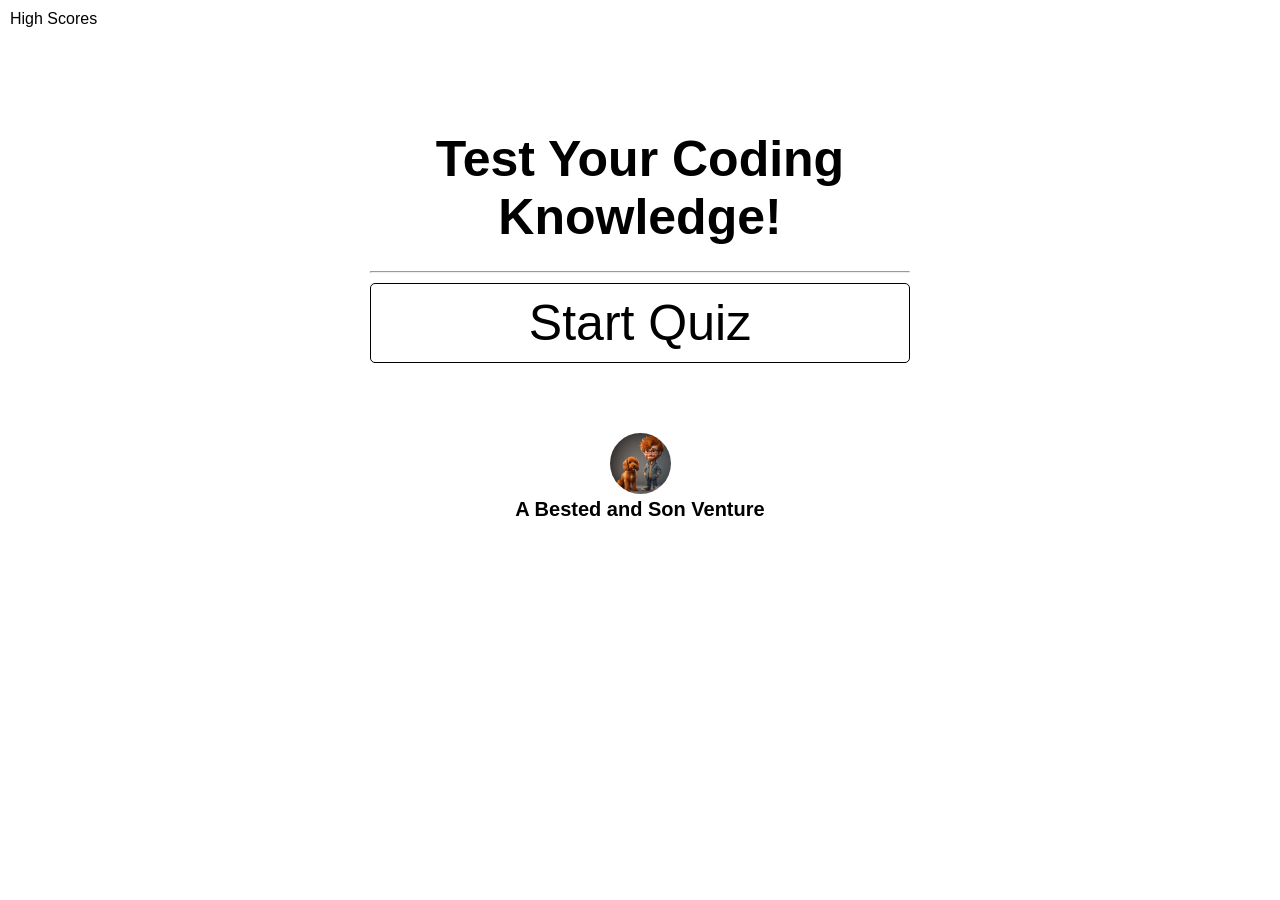
<file: index.html>
<!DOCTYPE html>
<html>

<head>
    <meta charset="UTF-8">
    <title>Trivia Quiz!</title>
    <link rel="stylesheet" href="assets/style.css">
</head>
<!-- Main body starts here  -->
<body>
    <!-- Div class box to keep the quiz together -->
    <div class="box">
        <!-- Link to the high score page -->
        <a href="highscore.html" id="highscore-link">High Scores</a>
        <h1>Test Your Coding Knowledge!</h1>
        <hr>
        <!-- Start game button -->
        <button id="start-game-button">Start Quiz</button>
        <!-- Quiz class set, is hidden until the start button is chosen -->
        <div class="quiz">
            <!-- stock holder for the questions and answers, they're all within an array in the script -->
            <h2 id="question">Insert Question</h2>
            <div id="answer-btn">
                <!-- multiple choice style questions with 4 choices  -->
                <button class="buttons">Choice 1</button>
                <button class="buttons">Choice 2</button>
                <button class="buttons">Choice 3</button>
                <button class="buttons">Choice 4</button>
            </div>
            <!-- timer is started once the quiz begins same with the next button -->
            <div id="timer">Time: <span id="time-remaining"></span></div>
            <button id="next">Next</button>
        </div>
        <!-- user is able to enter their score into the highscore list, it's hidden until the end of the quiz -->
        <div id="score-submission" style="display: none;">
            <h2>Quiz Completed!</h2>
            <form id="highscore-form">
                <label for="name">Enter your name:</label>
                <input type="text" id="name" required>
                <input type="hidden" id="score">
                <button  id="submit-score" type="submit">Submit Score</button>
            </form>
            <!-- play again button was the main problem through out the development finally got it to reset the quiz and the timer -->
            <button id="play-again">Play Again</button>
            <ul id="highscores-list">
                <!-- High scores displayed here -->
            </ul>
        </div>
    </div>
    <script src="assets/script.js"></script>
</body>
<footer>
    <img src="assets/images/1850a819-8cb1-4ea9-9bbd-f3af61308058.png" alt="Cartoon Of Man With Dog">
    <h2>A Bested and Son Venture</h2>
  </div>
</footer>
</html>
</file>
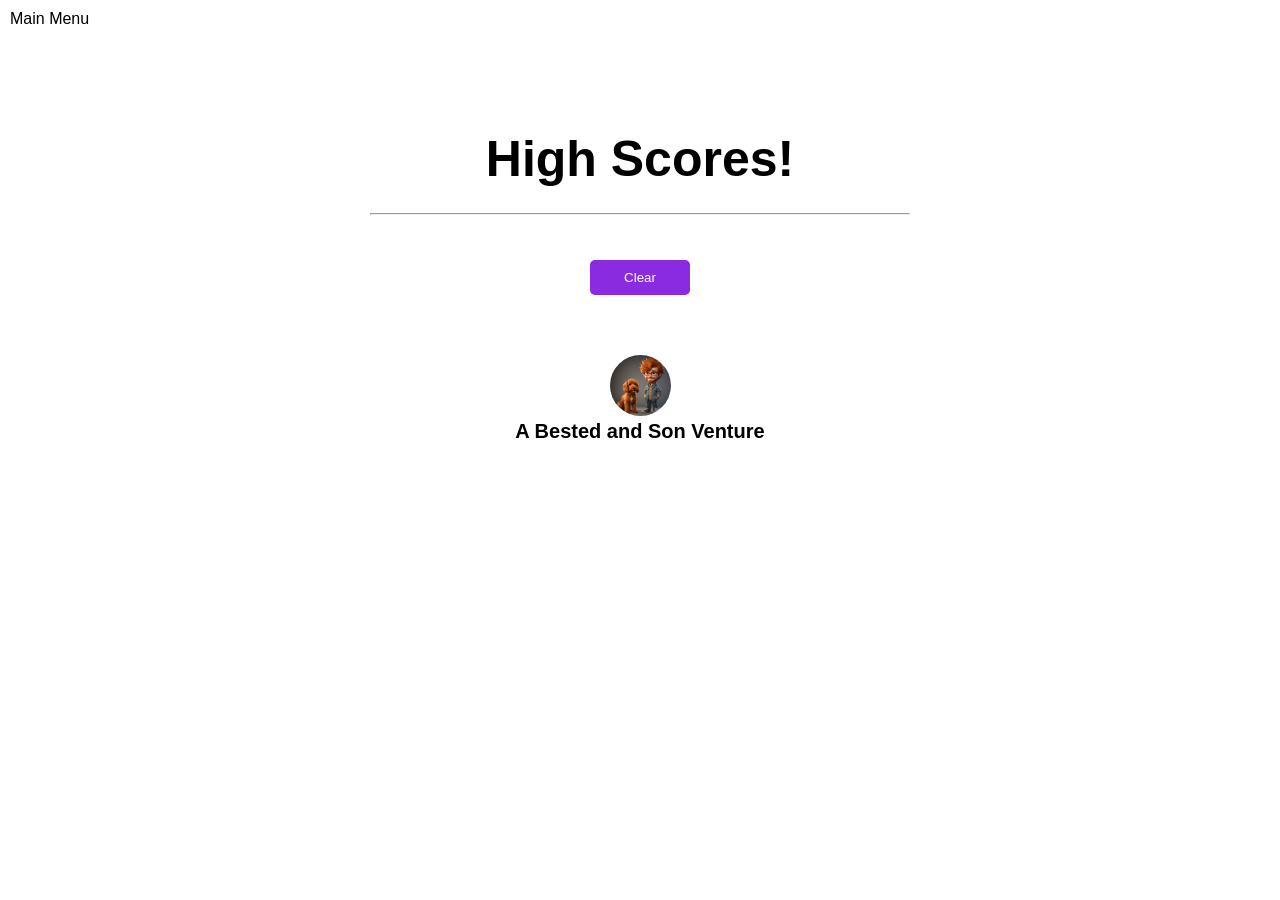
<file: highscore.html>
<!DOCTYPE html>
<html>

<head>
    <meta charset="UTF-8">
    <title>Trivia Quiz - High Scores!</title>
    <link rel="stylesheet" href="assets/style.css">
</head>
<!-- Main body starts here, followed the same format as the main html with the class box -->
<body>
    <div class="box">
        <h1>High Scores!</h1>
        <hr>
        <!-- link back to the main menu -->
        <a href="main.html" id="main-link">Main Menu</a>
        <ul id="highscores-list">
            <!-- High scores will be displayed here -->
        </ul>
         <!-- user can hit the clear button to clear the current high scores  -->
        <button id="clear-scores-button">Clear</button>
    </div>
<!-- Was having issues with the script for this page, was told to try putting it into the html instead and it worked! I guess with 2 htmls the script can get confused -->
    <script>
        // function to clear the high scores by removing them from the local storgae 
        function clearHighScores() {
            localStorage.removeItem("highScores");

            const highscoresList = document.getElementById("highscores-list");
            highscoresList.innerHTML = ""; 

            alert("Highscores have been cleared.");
        }

        const clearScoresButton = document.getElementById("clear-scores-button");
        if (clearScoresButton) {
            clearScoresButton.addEventListener("click", clearHighScores);
        }
    </script>
<!-- again was struggling to get the scores to display on this html, after moving the code here it finally displayed -->
    <script>
        
        function displayHighScores() {
            const highscoresList = document.getElementById("highscores-list");
            
            const highScores = JSON.parse(localStorage.getItem("highScores")) || [];

            highScores.sort((a, b) => b.score - a.score);

            highscoresList.innerHTML = ""; 

            highScores.forEach((score, index) => {
                const listItem = document.createElement("li");
                listItem.textContent = `${index + 1}. ${score.name}: ${score.score} seconds`;
                highscoresList.appendChild(listItem);
            });
        }

        // after establishing the function displayHighScores I kept forgetting to actually call it 
        displayHighScores();
    </script>
    <script src="assets/script.js"></script>
    <footer>
        <img src="assets/images/1850a819-8cb1-4ea9-9bbd-f3af61308058.png" alt="Cartoon Of Man With Dog">
        <h2>A Bested and Son Venture</h2>
      </div>
    </footer>
</body>

</html>
</file>
<file: assets/style.css>
/* gerneral settings for the entire project */
* {
    margin: 0;
    padding: 0;
    font-family: Arial, Helvetica, sans-serif;
    box-sizing: border-box;
}

body {
    background-color: rgb(255, 255, 255);
}
/* the box class made that contains everything */
.box {
    background-color: rgb(255, 255, 255);
    width: 90%;
    max-width: 600px;
    margin: 100px auto 0;
    border-radius: 10px;
    padding: 30px;
    
}

.box h1{
    font-size: 50px;
    color: black;
    font-weight: 600;
    padding-bottom: 25px;
    text-align: center;
}
/* the quiz class contains the specifics for the actual quiz */
.quiz {
    padding: 20 px 0;

}
.quiz h2{
    font-size: 25px;
    color: black;
    font-weight: 600;
text-align: center;
padding-top: 25px;
padding-bottom: 25px;
}
/* These are the answer buttons */
.buttons {
    background-color: white;
    color: black;
    width: 100%;
    border: 1px solid black;
    padding: 10px;
    margin: 10px 0;
    text-align: left;
    border-radius: 5px;
}

.buttons:hover {
    background: blueviolet;
    color: white;
    opacity: 40%;
    cursor: pointer;
}

/* once the user chooses an answer the classes below make the right answer green and the wrong answer red */
.correct {
    background: green;
    opacity: 40%;

}

.incorrect {
    background: red;
    opacity: 40%;
}

/* High score link properties */
#highscore-link {
    position: absolute;
    top: 10px; 
    left: 10px; 
    color: black; 
    text-decoration: none; 
    font-size: 16px; 
}

#highscore-link:hover {
    background: blueviolet;
    color: white;
    opacity: 40%;
    cursor: pointer;
}
/* Made it so the list wasn't showing bullet points */
#highscores-list {
    font-size: 25px;
    color: black;
    list-style-type: none; 
    padding-top: 25px;
}

/* Main link properties once you're on the highscore html */
#main-link {
    position: absolute;
    top: 10px; 
    left: 10px; 
    color: black; 
    text-decoration: none; 
    font-size: 16px; 
}

#main-link:hover {
    background: blueviolet;
    color: white;
    opacity: 40%;
    cursor: pointer;
}

/* Start game button properties */
#start-game-button {
    background-color: white;
    color: black;
    width: 100%;
    border: 1px solid black;
    padding: 10px;
    margin: 10px 0;
    text-align: left;
    border-radius: 5px;
    font-size: 50px;
    text-align: center;
    font-weight: 400;
}

#start-game-button:hover {
    background: blueviolet;
    color: white;
    opacity: 40%;
    cursor: pointer;
}

/* Next button is hidden until the quiz starts, here is its properties */
#next {
    background: blueviolet;
    color: white;
    width: 100px;
    border: 0;
padding: 10px;
margin: 20px auto 0;
border-radius: 5px;
display: none;
}

#next:hover {
    opacity: 40%;
    cursor: pointer;
    background: blueviolet;
    color: white;
}

/* Play again button is hidden until the end of the quiz */
#play-again {
    background: blueviolet;
    color: white;
    width: 100px;
    border: 0;
padding: 10px;
margin: 20px auto 0;
border-radius: 5px;
display: none;
}

#play-again:hover {
    opacity: 40%;
    cursor: pointer;
    background: blueviolet;
    color: white;
}

/* submit score button is hidden until the end of the quiz */
#submit-score {
    background: blueviolet;
    color: white;
    width: 100px;
    border: 0;
padding: 10px;
margin: 20px auto 0;
border-radius: 5px;

}

#submit-score:hover {
    opacity: 40%;
    cursor: pointer;
    background: blueviolet;
    color: white;
}

/* Clear scores button is on the highscores html */
#clear-scores-button {
    background: blueviolet;
    color: white;
    width: 100px;
    border: 0;
padding: 10px;
margin: 20px auto 0;
border-radius: 5px;
display: block;
}

#clear-scores-button:hover {
    opacity: 40%;
    cursor: pointer;
    background: blueviolet;
    color: white;
}

/* properties to hide the following id until java shows them through funtions and event listeners */
#question,
#answer-btn,
#timer {
    display: none; 
}

/* footer properties */

footer {
    padding: 30px;
    clear: both;
    font-family: Arial, Helvetica, sans-serif, 'Times New Roman', Times, serif;
    text-align: center;
}

footer h2 {
    font-size: 20px;
}

footer img {
    max-width: 5%;
    max-height: 5%;
    border-radius: 50px;
  }
</file>
